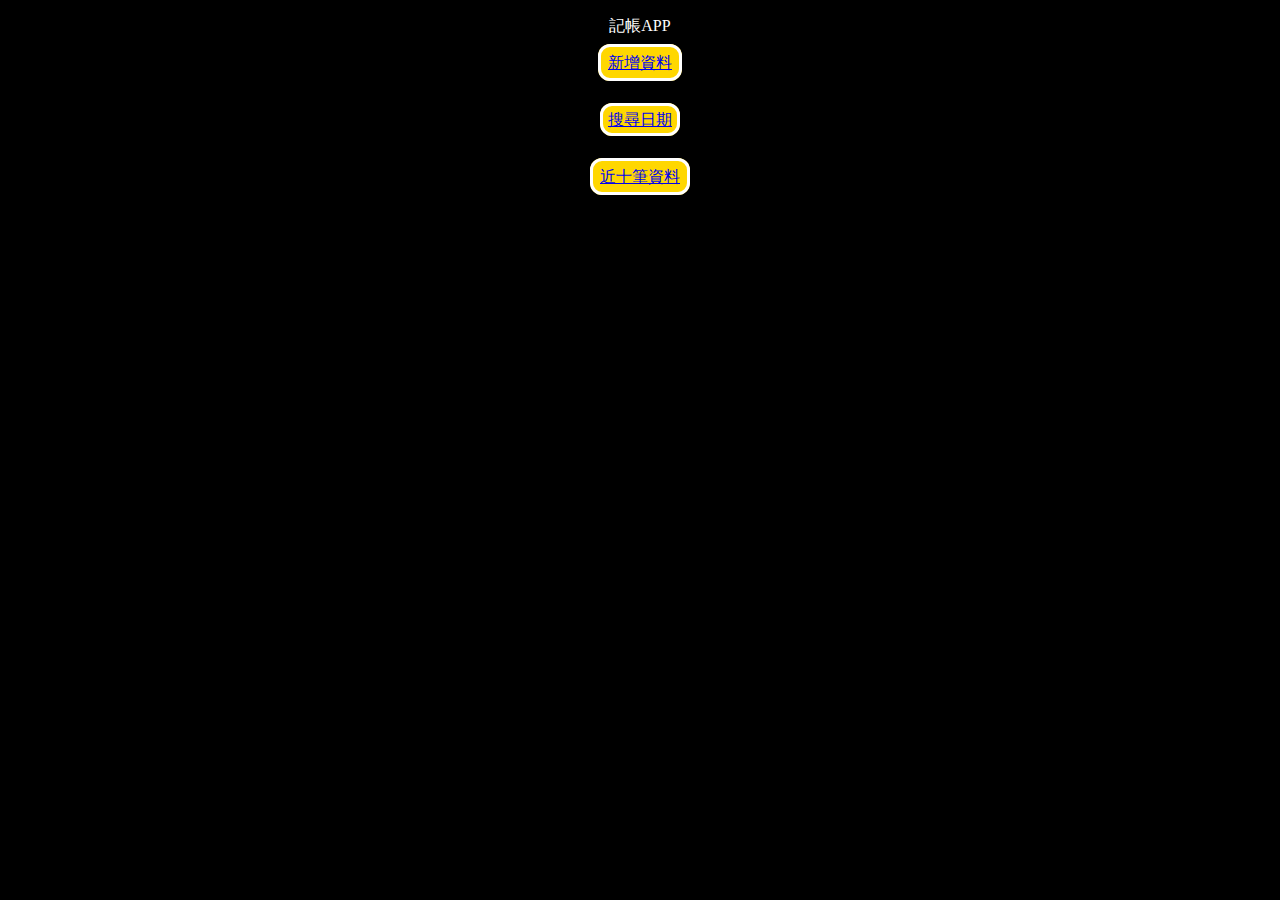
<file: index.html>
<!DOCTYPE html>
<html>
<head>
    <meta charset="utf-8">
    <link rel="stylesheet" type="text/css" href="css/style.css" />
    <meta name="viewport" content="width=device-width, initial-scale=1.0">
    <title>記帳APP</title>
</head>
<body>
    <p>記帳APP</p>
    <a type="button" id="add" href="accounting.html">新增資料</a><br>
    <br></br>
    <a type="button" id="search" href="lookup.html">搜尋日期</a><br>
    <br></br>
    <a type="button" id="near" href="recent10.html">近十筆資料</a><br>
    <br></br>
    <script type="text/javascript" src="js/jquery-1.12.2.min.js"></script>
    <script type="text/javascript" src="js/fdb-all.min.js"></script>
</body>
</html>
</file>
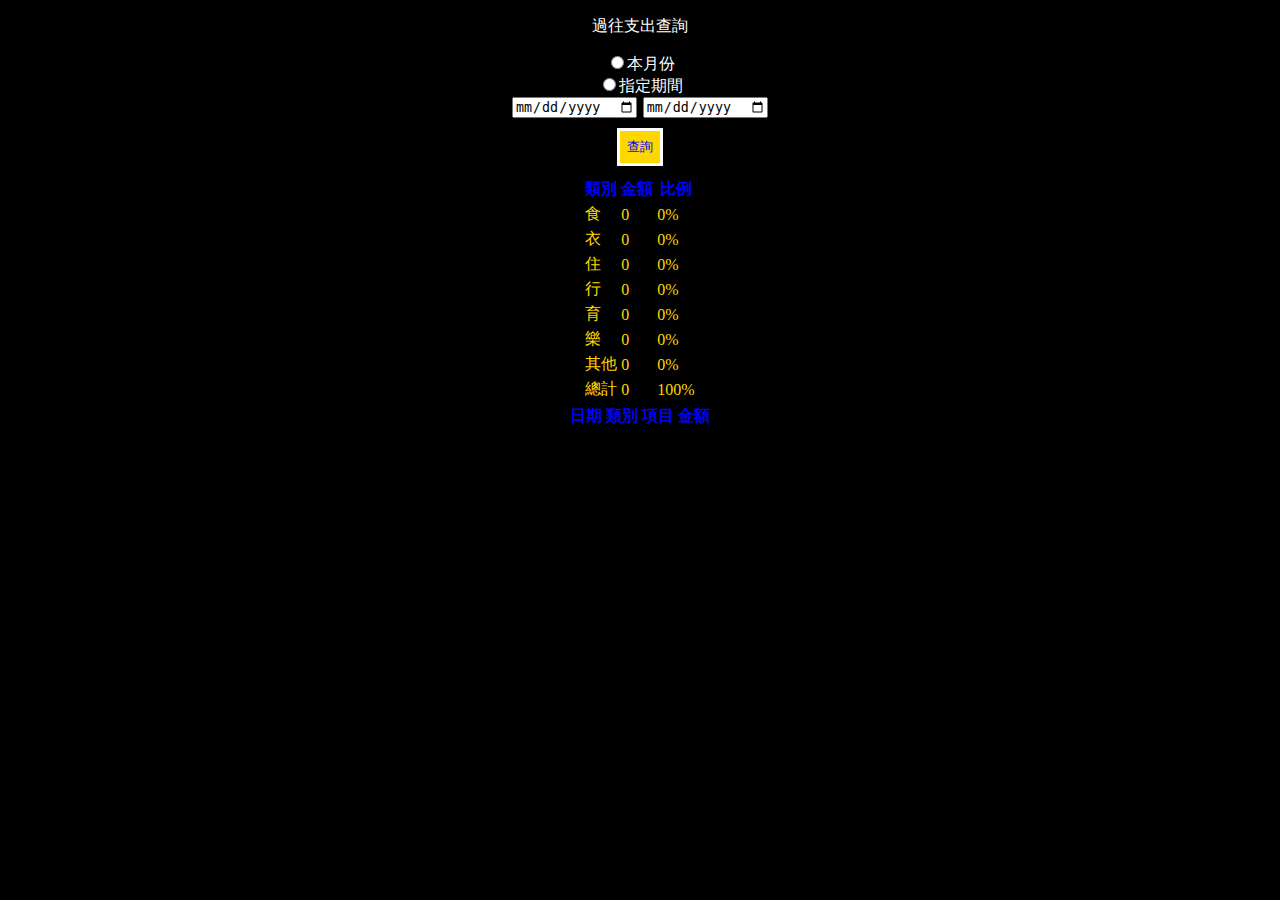
<file: lookup.html>
<!DOCTYPE html>
<html>
<head>
<meta charset="utf-8">
    <link rel="stylesheet" type="text/css" href="css/style3.css" />
    <meta name="viewport" content="width=device-width, initial-scale=1.0">
</head>
<body>
    <p>過往支出查詢</p>
    <center><input type="radio" name="method" value="curmonth"><span>本月份</span><br>
    <input type="radio" name="method" value="range"><span>指定期間</span><br>
    <input type="date" name="" id="fromtime">-<input type="date" name="" id="totime"><br>
    <button class="btn btn-primary little" id="lookup">查詢</button></center>
    <center><table class="table">
        <thead>
            <th>類別</th>
            <th>金額</th>
            <th>比例</th>
        </thead>
        <tbody id="countingTable">
            <tr>
                <td>食</td>
                <td id="eac">0</td>
                <td id="eap">0%</td>
            </tr>
            <tr>
                <td>衣</td>
                <td id="wec">0</td>
                <td id="wep">0%</td>
            </tr>
            <tr>
                <td>住</td>
                <td id="lic">0</td>
                <td id="lip">0%</td>
            </tr>
            <tr>
                <td>行</td>
                <td id="trc">0</td>
                <td id="trp">0%</td>
            </tr>
            <tr>
                <td>育</td>
                <td id="edc">0</td>
                <td id="edp">0%</td>
            </tr>
            <tr>
                <td>樂</td>
                <td id="fuc">0</td>
                <td id="fup">0%</td>
            </tr>
            <tr>
                <td>其他</td>
                <td id="otc">0</td>
                <td id="otp">0%</td>
            </tr>
            <tr>
                <td>總計</td>
                <td id="toc">0</td>
                <td>100%</td>
            </tr>
        </tbody>
    </table></center>
    <center><table class="table">
        <thead>
            <th>日期</th>
            <th>類別</th>
            <th>項目</th>
            <th>金額</th>
        </thead>
        <tbody id="accountingTable">
        </tbody>
    </table></center>
     <script type="text/javascript" src="js/jquery-1.12.2.min.js"></script>
    <script type="text/javascript" src="js/fdb-all.min.js"></script>
    <script type="text/javascript" src="js/lookup.js"></script>
</body>
</html>
</file>
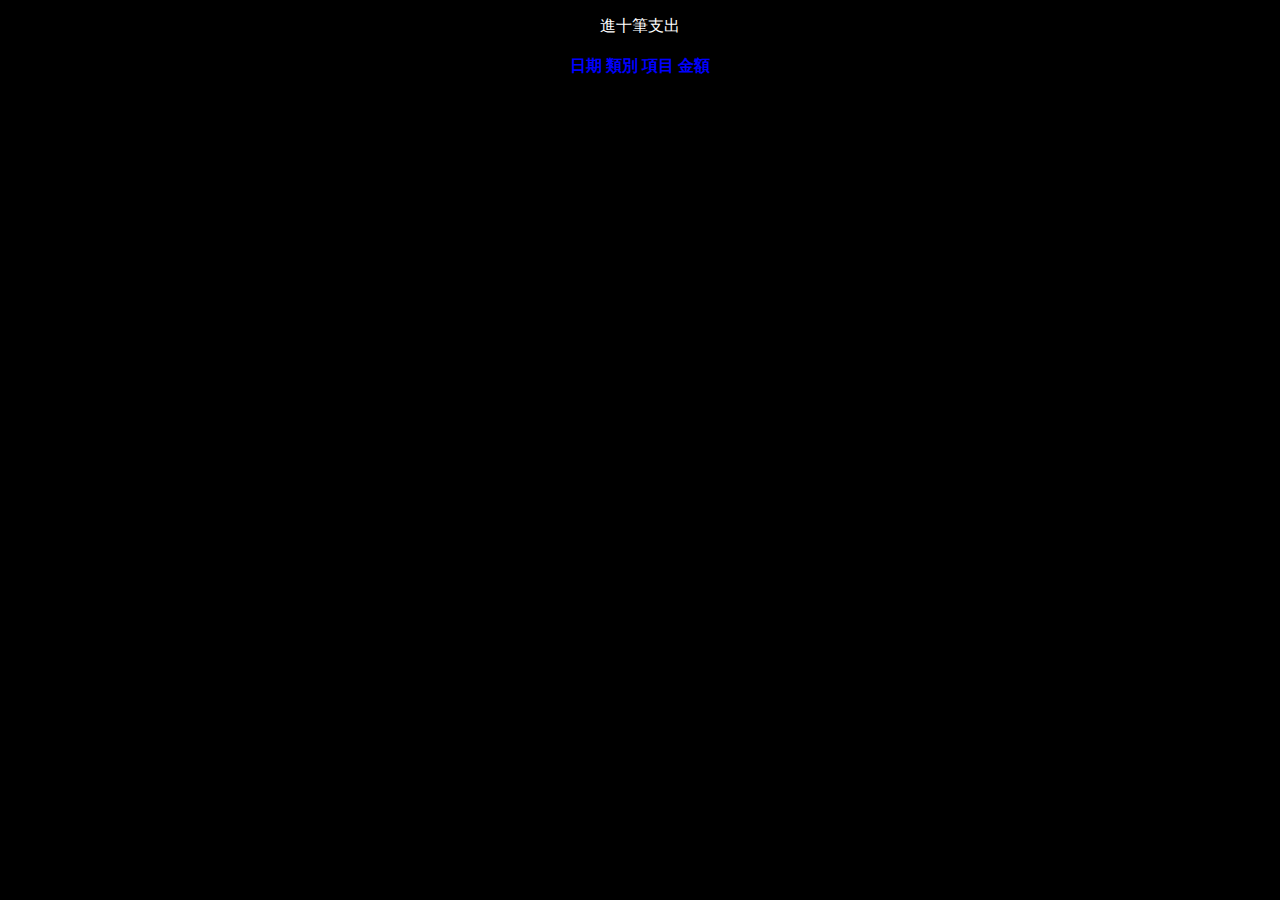
<file: recent10.html>
<!DOCTYPE html>
<html>
<head>
<meta charset="utf-8">
    <link rel="stylesheet" type="text/css" href="css/style3.css" />
    <meta name="viewport" content="width=device-width, initial-scale=1.0">
</head>
<body>
    <p>進十筆支出</p>
    <center><table class="table">
        <thead>
            <th>日期</th>
            <th>類別</th>
            <th>項目</th>
            <th>金額</th>
        </thead>
        <tbody id="accountingTable">
        </tbody>
    </table></center>
     <script type="text/javascript" src="js/jquery-1.12.2.min.js"></script>
    <script type="text/javascript" src="js/fdb-all.min.js"></script>
    <script type="text/javascript" src="js/recent10.js"></script>
</body>
</html>
</file>
<file: css/style.css>
body{
    background-color:black;
    text-align: center;
    }
p{
    text-align: center;
    color:white;
}
#add{
    padding:7px;
	width:50%; 
	height:100%;
	border-radius: 12px;
    background-color: gold;
    border: 3px solid white;
    text-align: center;
    margin: 20px;
}
#near{
    padding:7px;
	width:50%; 
	height:100%;
	border-radius: 12px;
    background-color: gold;
    border: 3px solid white;
    text-align: center;
    margin: 20px;
}
#search{
    padding:5px;
	width:50%; 
	height:100%;
	border-radius: 12px;
    background-color: gold;
    border: 3px solid white;
    text-align: center;
    margin: 20px;
}
</file>
<file: css/style3.css>
body{
    background-color:black;
}
p{
text-align: center;
color:white;
}
span{
	color:white;
}
thead{
	color:blue;
}
tbody{
	color:gold;
}
#lookup{
	color:blue;
	border: 3px solid white;
	background-color: gold;
    padding:7px;
	margin: 10px
}
</file>
